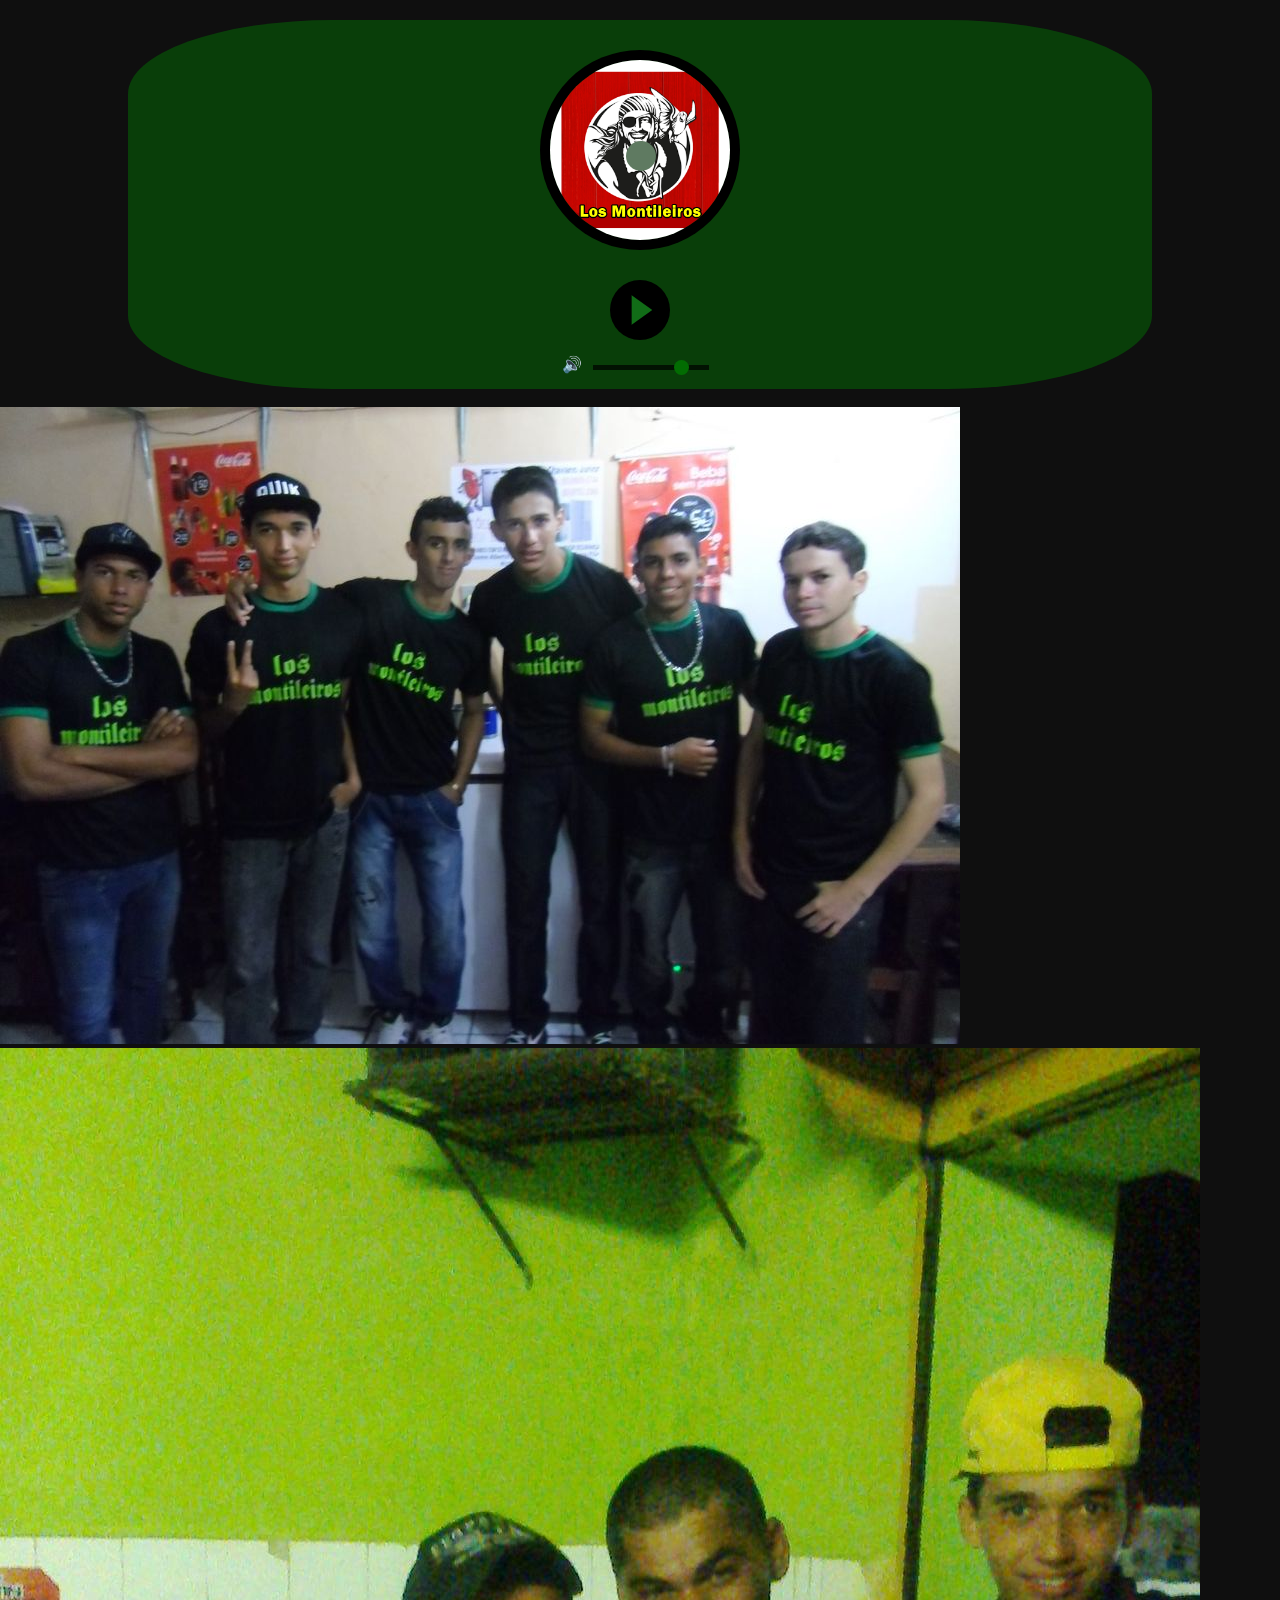
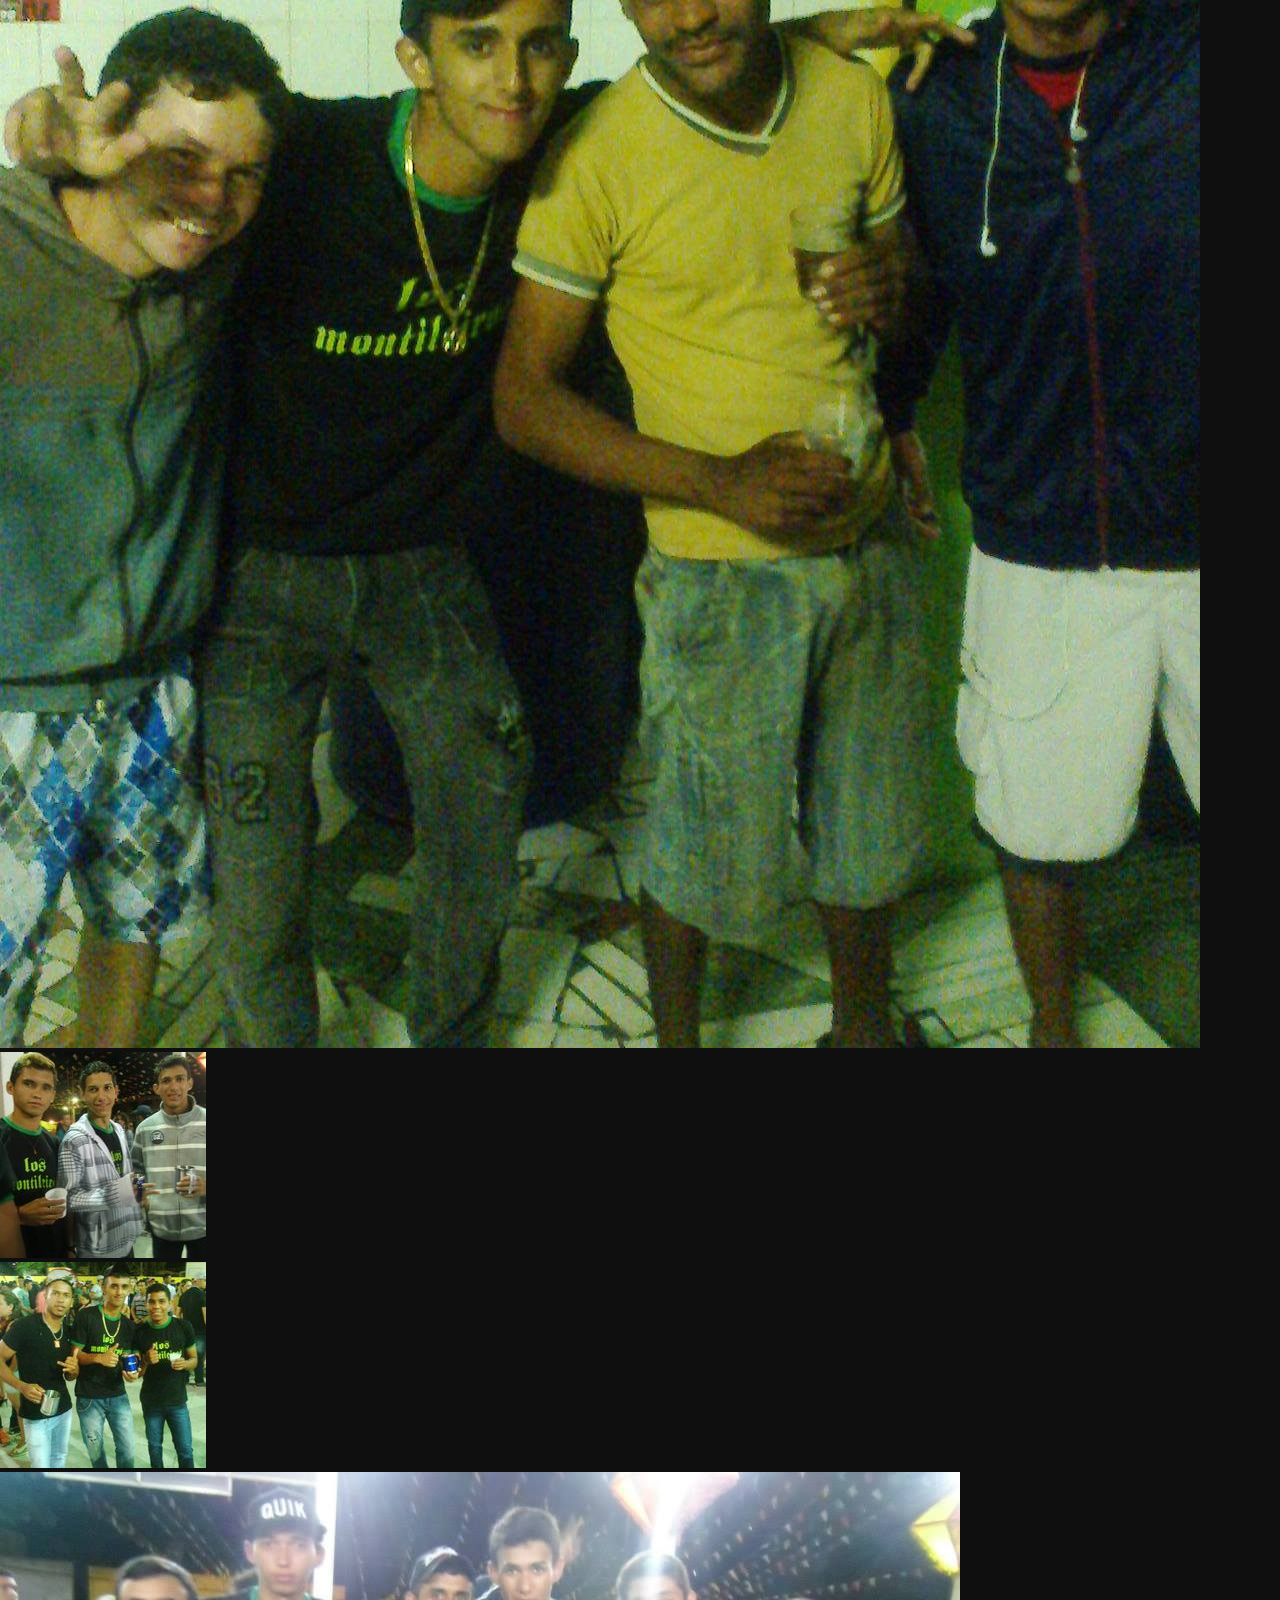
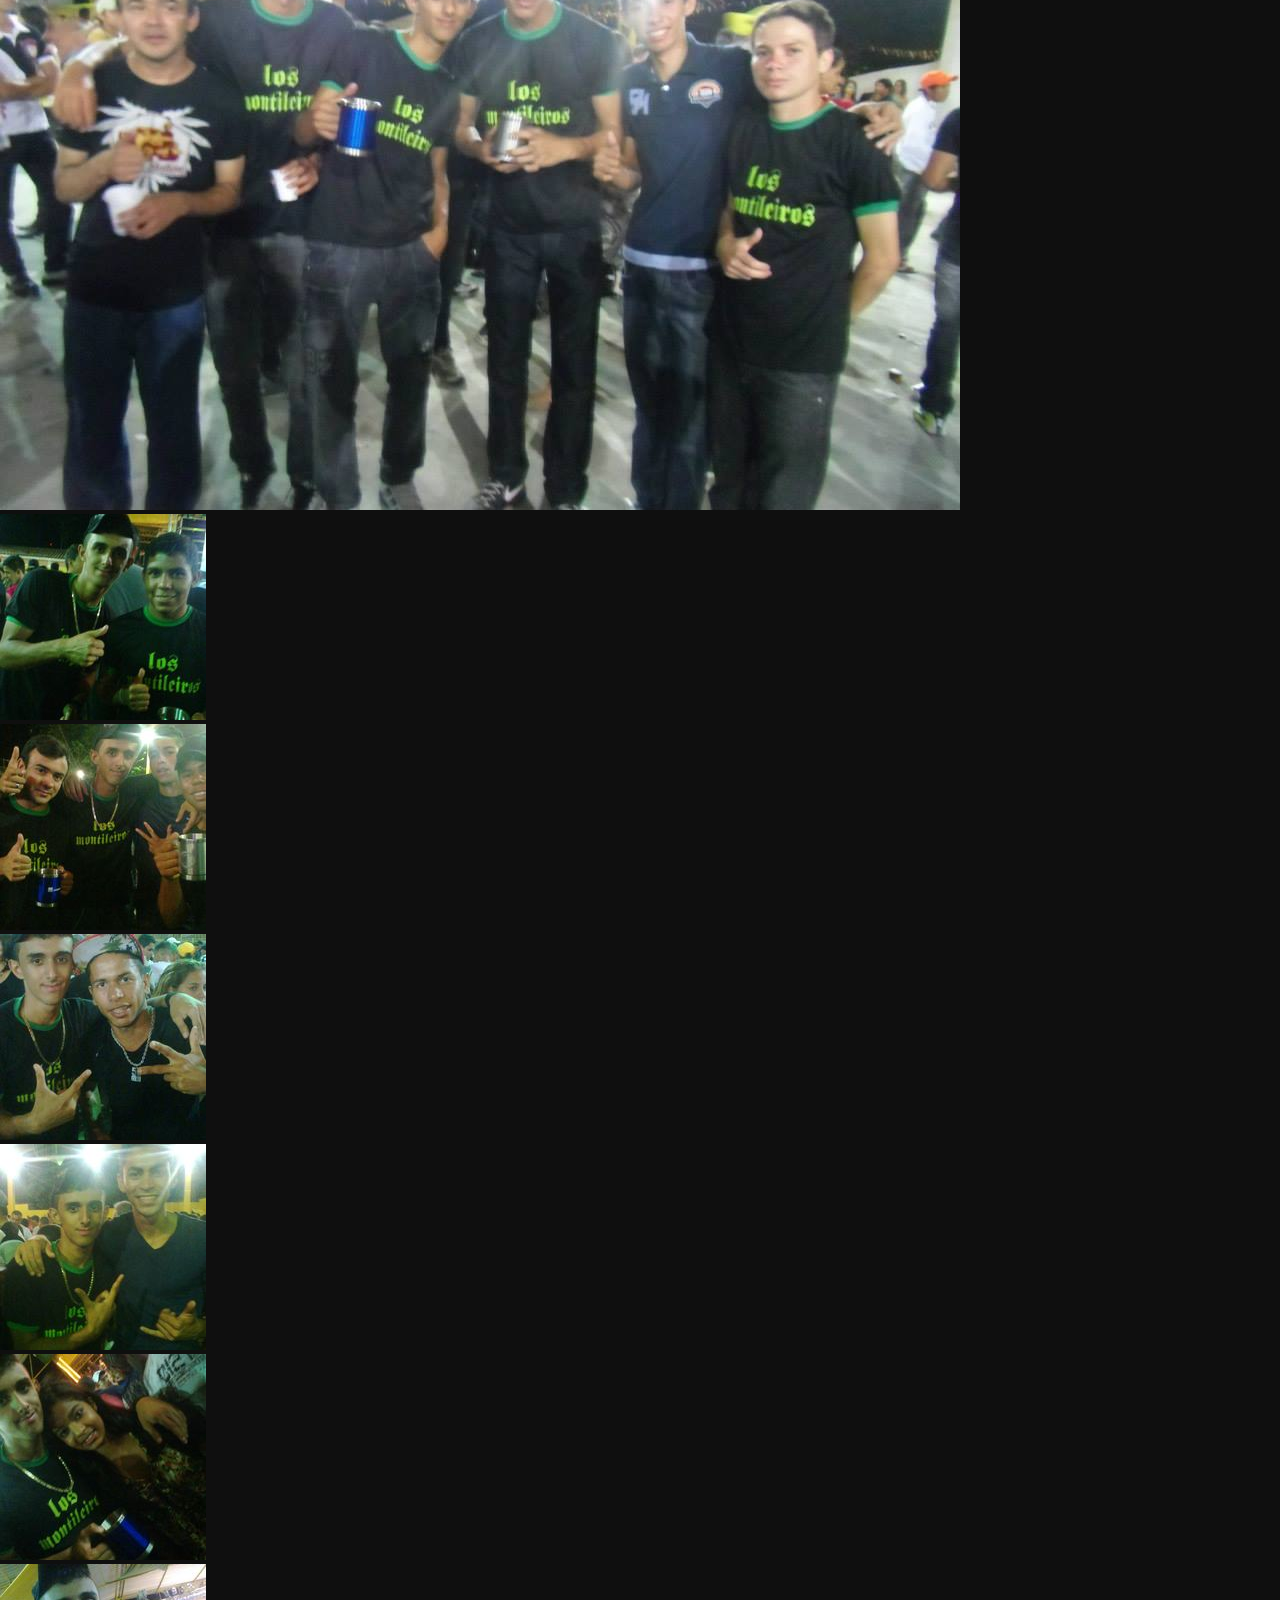
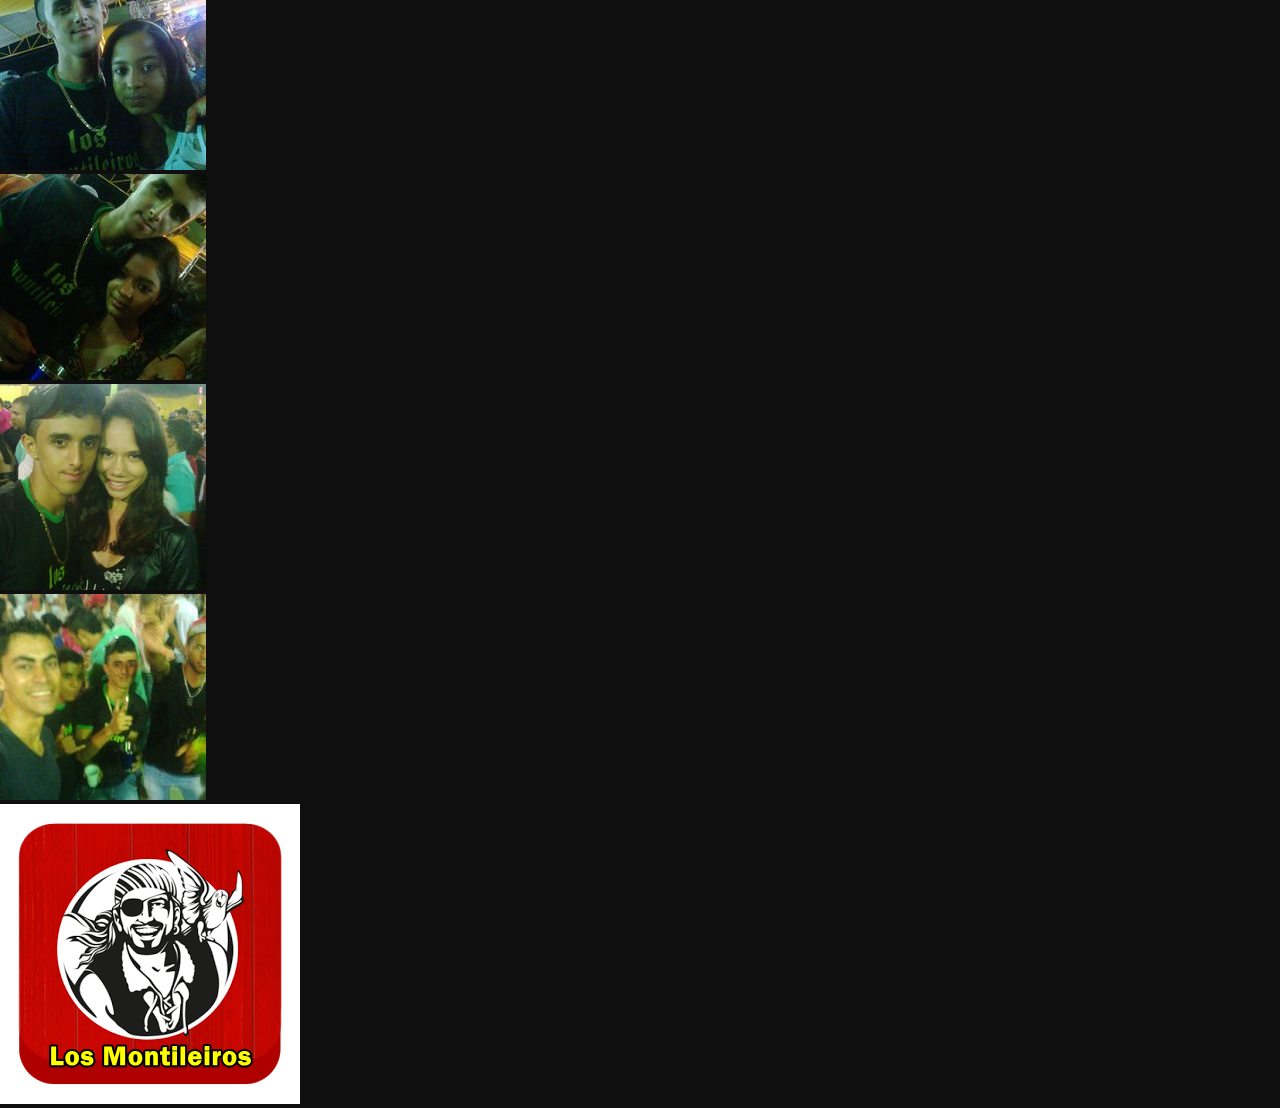
<file: index.html>
<!DOCTYPE html>
<html lang="pt-br">
<head>
    <meta charset="UTF-8">
    <meta http-equiv="X-UA-Compatible" content="IE=edge">
    <meta name="viewport" content="width=device-width, initial-scale=1.0">
    <link rel="stylesheet" href="https://stackpath.bootstrapcdn.com/bootstrap/4.1.3/css/bootstrap.min.css" integrity="sha384-MCw98/SFnGE8fJT3GXwEOngsV7Zt27NXFoaoApmYm81iuXoPkFOJwJ8ERdknLPMO" crossorigin="anonymous">
    <link rel="stylesheet" href="style.css">
    <link rel="shortcut icon" href="imagens/losMontileiros.ico" type="image/x-icon">
    <title>Radio ex-los montileiros</title>
</head>
<body>

  <div class="controles">

    <div class="disco"></div>
    <audio src="https://stream-43.zeno.fm/jffjec2q4fevv?zs=aFhFcpv2Rku5hWeyh5-ylA" id="audio"></audio>
    <button class="play-btn pause">
        <span></span>
        <span></span>
    </button>
    
    <div style="padding: 10px;">
        <div style="display:inline-block; padding:5px;">🔊</div>
        <input type="range" min="1" max="100"value="80"
        class="vol-control" onchange="setVolume()">
    </div>
    
  </div>
<br>
  <div id="carouselExampleSlidesOnly" class="carousel slide w-50 h-50 mx-auto" data-ride="carousel" >
    <div class="carousel-inner">
      <div class="carousel-item active">
        <img class="d-block w-100" src="imagens/capa.jpg" alt="Primeiro Slide">
      </div>
      <div class="carousel-item">
        <img class="d-block w-100" src="imagens/1529710_732435850120337_1369645592_o.jpg" alt="Segundo Slide">
      </div>
      <div class="carousel-item">
        <img class="d-block w-100" src="imagens/1galeria.jpg" alt="Terceiro Slide">
      </div>

      <div class="carousel-item ">
        <img class="d-block w-100" src="imagens/capa2.jpg" alt="Primeiro Slide">
      </div>
      <div class="carousel-item">
        <img class="d-block w-100" src="imagens/capa3.jpg" alt="Segundo Slide">
      </div>
      <div class="carousel-item">
        <img class="d-block w-100" src="imagens/galeria01.jpg" alt="Terceiro Slide">
      </div>

      <div class="carousel-item ">
        <img class="d-block w-100" src="imagens/galeria02.jpg" alt="Primeiro Slide">
      </div>
      <div class="carousel-item">
        <img class="d-block w-100" src="imagens/galeria03.jpg" alt="Segundo Slide">
      </div>
      <div class="carousel-item">
        <img class="d-block w-100" src="imagens/galeria04.jpg" alt="Terceiro Slide">
      </div>
      <div class="carousel-item">
        <img class="d-block w-100" src="imagens/galeria05.jpg" alt="Terceiro Slide">
      </div>

      <div class="carousel-item ">
        <img class="d-block w-100" src="imagens/galeria06.jpg" alt="Primeiro Slide">
      </div>
      <div class="carousel-item">
        <img class="d-block w-100" src="imagens/galeria07.jpg" alt="Segundo Slide">
      </div>
      <div class="carousel-item">
        <img class="d-block w-100" src="imagens/galeria08.jpg" alt="Terceiro Slide">
      </div>
      <div class="carousel-item">
        <img class="d-block w-100" src="imagens/galeria09.jpg" alt="Terceiro Slide">
      </div>
      <div class="carousel-item">
        <img class="d-block w-100" src="imagens/montila.png" alt="Terceiro Slide">
      </div>
    </div>
  </div>
      
  <script src="script.js"></script>
  <script src="https://code.jquery.com/jquery-3.3.1.slim.min.js" integrity="sha384-q8i/X+965DzO0rT7abK41JStQIAqVgRVzpbzo5smXKp4YfRvH+8abtTE1Pi6jizo" crossorigin="anonymous"></script>
<script src="https://cdnjs.cloudflare.com/ajax/libs/popper.js/1.14.3/umd/popper.min.js" integrity="sha384-ZMP7rVo3mIykV+2+9J3UJ46jBk0WLaUAdn689aCwoqbBJiSnjAK/l8WvCWPIPm49" crossorigin="anonymous"></script>
<script src="https://stackpath.bootstrapcdn.com/bootstrap/4.1.3/js/bootstrap.min.js" integrity="sha384-ChfqqxuZUCnJSK3+MXmPNIyE6ZbWh2IMqE241rYiqJxyMiZ6OW/JmZQ5stwEULTy" crossorigin="anonymous"></script>
</body>
</html>
</file>
<file: style.css>
body{
    margin: 0;
    padding: 0;
    background-color: rgb(15, 15, 15);
}

.disco{
    position: relative;
    display: block;
    margin: 40px auto;
    width: 180px;
    height: 180px;
    border-radius: 50%;
    background-image: url('./imagens/montila.png');
    background-size: cover;
    box-shadow: 0 0 0 10px black;
    animation: rotate 10s linear infinite;
    animation-play-state: paused;
}

.controles{
    width: 80%;
    height: auto;
    display: flex;
    flex-direction: column;
    justify-content: space-around;
    margin: auto;
    align-items: center;
    margin-top: 20px;
    border-radius: 20%;
    background-color:rgba(6, 100, 6, 0.557);
}

.disco.play{
    animation-play-state: running;
}

.disco::before{
    content: '';
    position: absolute;
    top: 45%;
    left: 42%;
    transform: translate(-50% -50%);
    width: 30px;
    height: 30px;
    border-radius: 50%;
    background-color: #5f7a61;
}

.play-btn{
    position: relative;
    width: 60px;
    height: 60px;
    border-radius: 50%;
    background: black;
    cursor: pointer;
    border: none;
}

.play-btn span{
    position: absolute;
    top: 50%;
    left: 25%;
    transform: translateY(-50%);
    width: 10px;
    height: 30px;
    border-radius: 2px;
    background: #116c17;
    transition: .5s;
    clip-path: polygon(0 0 ,100% 0, 100% 100%,0% 100%);
}

.play-btn span:nth-child(2){
    left: 55%;
    transform-origin: center;
}

.play-btn.pause span:nth-child(2){
    transform: translateY(-50%) scale(0);
} 

.play-btn.pause span:nth-child(1){
    width: 35%;
    left: 53%;
    transform: translate(-50%, -50%);
    border-radius: 0;
    clip-path: polygon(0 0, 100% 50%, 100% 50%, 0% 100%);
}

.play-btn.pause{
    animation: pulse 2s linear infinite;
}

@keyframes pulse {
    0%{
        box-shadow: 0;
    }
    50%{
        box-shadow: 0 0 0 5px  rgba(255, 255, 255, 0.4);
    };
    100%{
        box-shadow: 0 0 0 15px  rgba(255, 255, 255, 1);
    };
}

.btn{
    width: 40px;
    height: 40px;
    background: #d5eebb;
    border-radius: 50%;
    display: flex;
    justify-content: center;
    align-items: center;
    border: none;
    cursor: pointer;
}

@keyframes rotate {
    0%{
        transform: rotate(0);
    }
    100%{
        transform: rotate(360deg);
    };
}

.flexx{
    display: flex;
    justify-content: space-around;
    align-items: center;
}

.seek_slider, .vol-control {
    -webkit-appearance: none;
    -moz-appearance: none;
    appearance: none;
    height: 5px;
    background: black;
    opacity: 0.7;
    -webkit-transition: .2s;
    transition: opacity .2s;
  }
    
  /* Modify the appearance of the slider thumb */
  .seek_slider::-webkit-slider-thumb,
  .vol-control::-webkit-slider-thumb {
    -webkit-appearance: none;
    -moz-appearance: none;
    appearance: none;
    width: 15px;
    height: 15px;
    background: green;
    cursor: pointer;
    border-radius: 50%;
  }
    
  /* Change the opacity when mouse is hovered */
  .seek_slider:hover,
  .vol-control:hover {
    opacity: 1.0;
  }
    
  .seek_slider {
    width: 90%;
  }
    
  .vol-control {
    width: 70%;
  }

  @media (max-width: 480px) {
    .controles{
        width: 100%;
        height: auto;
        display: flex;
        flex-direction: column;
        justify-content: space-around;
        margin: auto;
        align-items: center;
        margin-top: 20px;
        border-radius: 20%;
        background-color:rgba(6, 100, 6, 0.557);
    }
  }
</file>
